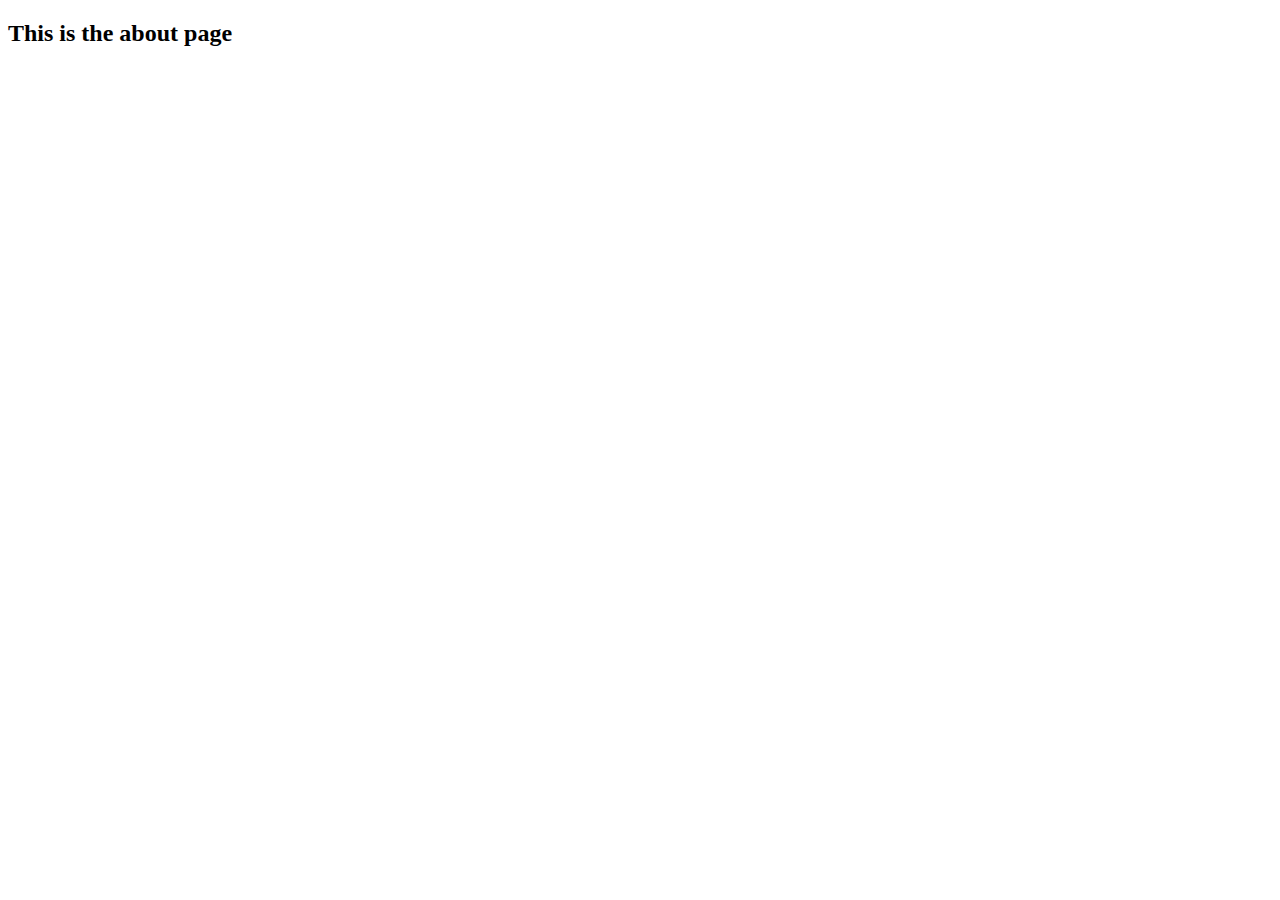
<file: about.html>
<!DOCTYPE html>
<html lang="en">
<head>
    <meta charset="UTF-8">
    <meta http-equiv="X-UA-Compatible" content="IE=edge">
    <meta name="viewport" content="width=device-width, initial-scale=1.0">
    <title>Document</title>
</head>
<body>
    <h2>This is the about page</h2>
</body>
</html>
</file>
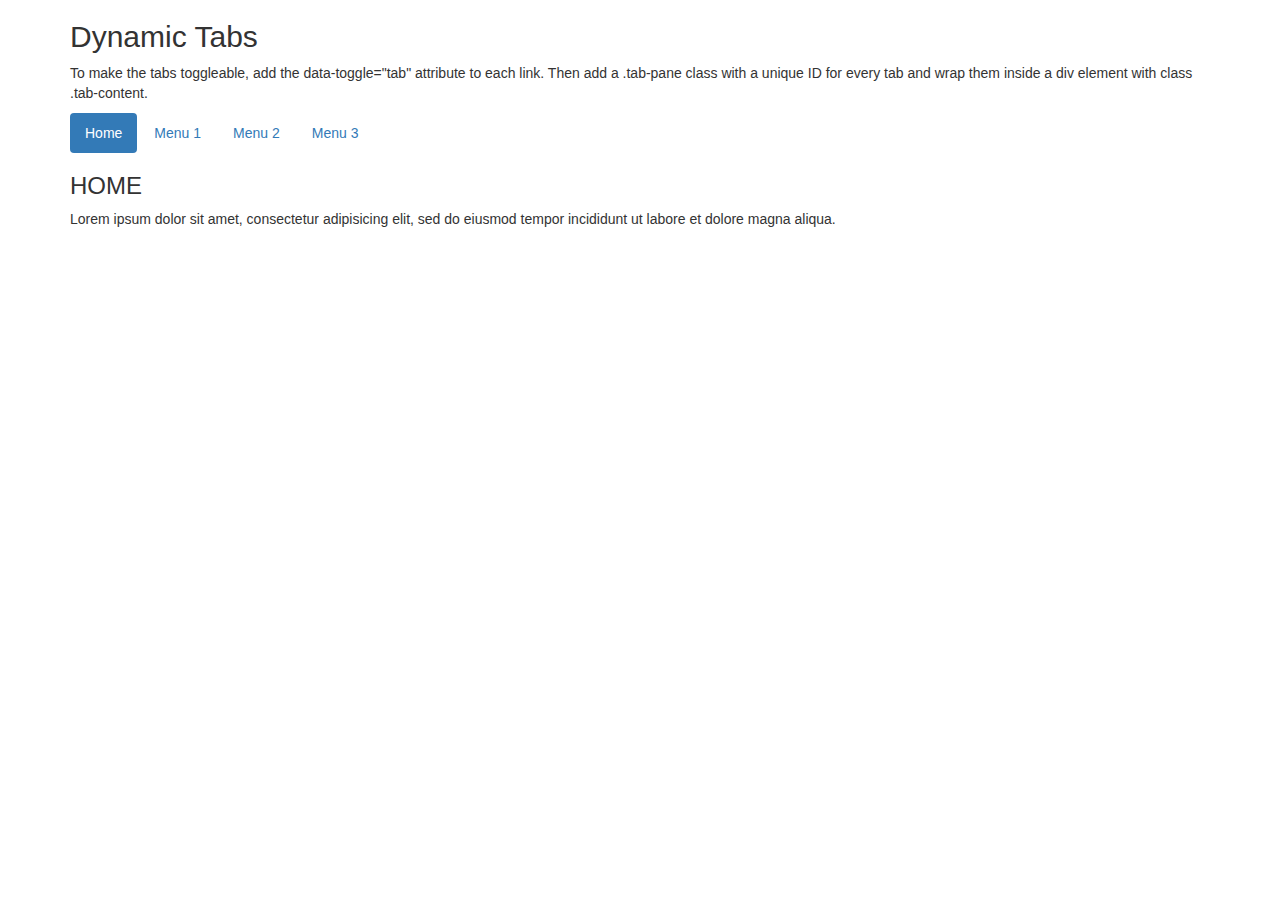
<file: assets/tab.html>
<!DOCTYPE html>
<html lang="en">
<head>
  <title>Bootstrap Example</title>
  <meta charset="utf-8">
  <meta name="viewport" content="width=device-width, initial-scale=1">
  <link rel="stylesheet" href="https://maxcdn.bootstrapcdn.com/bootstrap/3.4.1/css/bootstrap.min.css">
  <script src="https://ajax.googleapis.com/ajax/libs/jquery/3.5.1/jquery.min.js"></script>
  <script src="https://maxcdn.bootstrapcdn.com/bootstrap/3.4.1/js/bootstrap.min.js"></script>
</head>
<body>

<div class="container">
  <h2>Dynamic Tabs</h2>
  <p>To make the tabs toggleable, add the data-toggle="tab" attribute to each link. Then add a .tab-pane class with a unique ID for every tab and wrap them inside a div element with class .tab-content.</p>

  <ul class="nav nav-pills">
    <li class="active"><a data-toggle="tab" href="#home">Home</a></li>
    <li><a data-toggle="tab" href="#menu1">Menu 1</a></li>
    <li><a data-toggle="tab" href="#menu2">Menu 2</a></li>
    <li><a data-toggle="tab" href="#menu3">Menu 3</a></li>
  </ul>

  <div class="tab-content">
    <div id="home" class="tab-pane fade in active">
      <h3>HOME</h3>
      <p>Lorem ipsum dolor sit amet, consectetur adipisicing elit, sed do eiusmod tempor incididunt ut labore et dolore magna aliqua.</p>
    </div>
    <div id="menu1" class="tab-pane fade">
      <h3>Menu 1</h3>
      <p>Ut enim ad minim veniam, quis nostrud exercitation ullamco laboris nisi ut aliquip ex ea commodo consequat.</p>
    </div>
    <div id="menu2" class="tab-pane fade">
      <h3>Menu 2</h3>
      <p>Sed ut perspiciatis unde omnis iste natus error sit voluptatem accusantium doloremque laudantium, totam rem aperiam.</p>
    </div>
    <div id="menu3" class="tab-pane fade">
      <h3>Menu 3</h3>
      <p>Eaque ipsa quae ab illo inventore veritatis et quasi architecto beatae vitae dicta sunt explicabo.</p>
    </div>
  </div>
</div>

</body>
</html>
</file>
